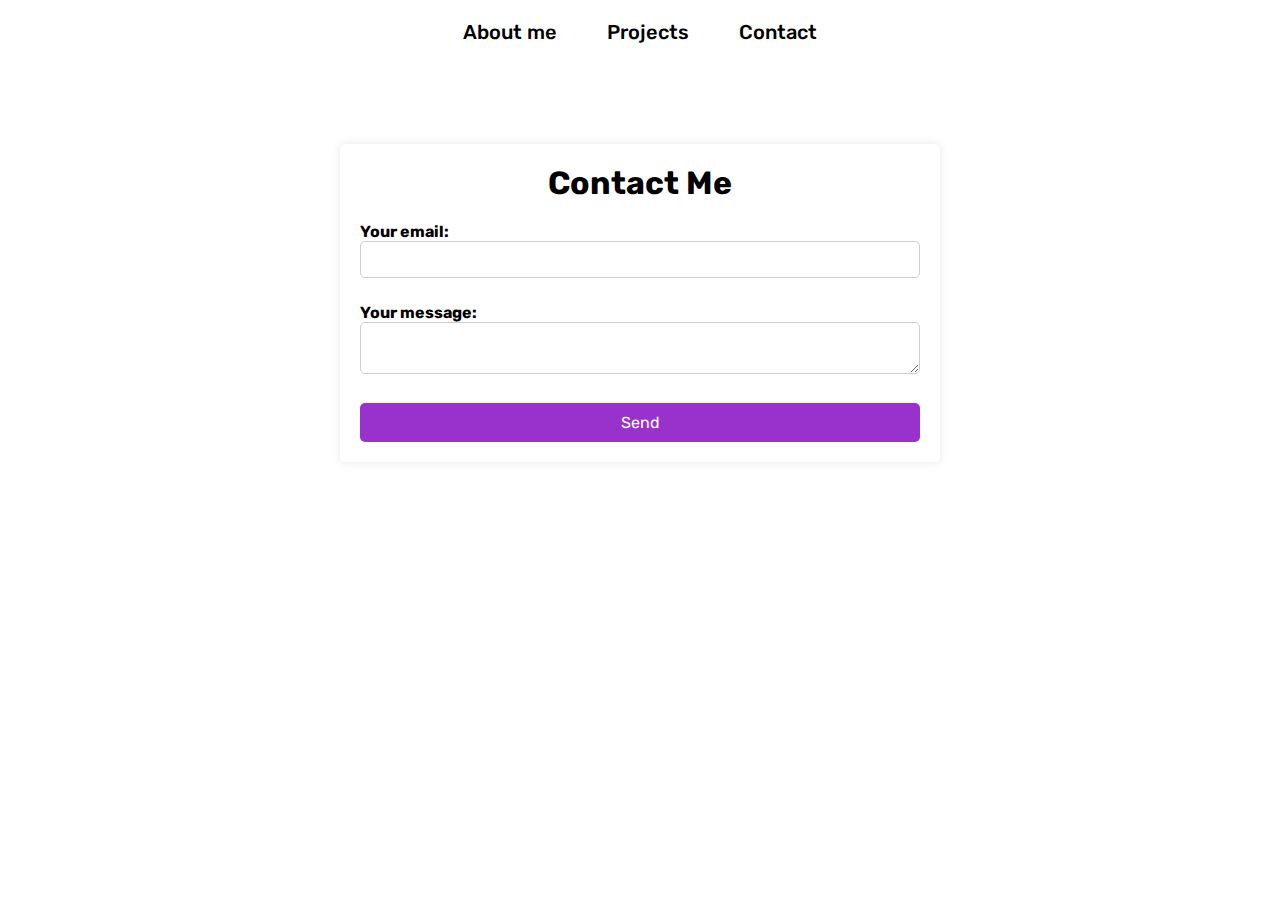
<file: contact.html>
<!DOCTYPE html>
<html lang="en">
<head>
    <meta charset="UTF-8">
    <meta name="viewport" content="width=device-width, initial-scale=1.0">
    <title>Contact</title>
    <link rel="stylesheet" href="contact.css">
</head>
<body>
    <header>
        <nav>
            <a href="index.html">About me</a>
            <a href="projects.html">Projects</a>
            <a href="contact.html">Contact</a>
        </nav>
    </header>
    <main>
        <div id="contact">
            <h1>Contact Me</h1>
            <form
                action="https://formspree.io/f/xnnavpbd"
                method="POST"
                >
                <label>
                    Your email:
                    <input type="email" name="email">
                </label>
                <label>
                    Your message:
                    <textarea name="message"></textarea>
                </label>
                <!-- your other form fields go here -->
                <button type="submit">Send</button>
                </form>
        </div>
    </main>

</body>
</html>
</file>
<file: contact.css>
@import url('https://fonts.googleapis.com/css2?family=Rubik:ital,wght@0,300..900;1,300..900&display=swap');
* {
    padding: 0;
    margin: 0;
    box-sizing: border-box;
    font-family: "Rubik", sans-serif;

}

nav {
    padding-top: 20px;
    display: flex;
    gap: 50px;
    justify-content: center;
    font-size: 18px;
    padding-bottom: 100px;
}

nav a {
    text-decoration: none;
    font-size: 20px;
    font-weight: 500;
    color: black;
}

nav a:hover {
    color: darkorchid;
}

main {
    justify-content: center;
}

section {
    max-width: 1080px;
}


#contact {
    max-width: 600px;
    margin: 0 auto;
    background-color: white;
    padding: 20px;
    box-shadow: 0 0 10px rgba(0, 0, 0, 0.1);
    border-radius: 5px;
}

#contact h1 {
    text-align: center;
    margin-bottom: 20px;
}

#contact label {
    display: block;
    margin-bottom: 5px;
    font-weight: bold;
}

#contact input,
#contact textarea {
    width: 100%;
    padding: 10px;
    margin-bottom: 20px;
    border: 1px solid #ccc;
    border-radius: 5px;
    resize: vertical; /* Allow vertical resizing only */
}

#contact button {
    width: 100%;
    padding: 10px;
    background-color: darkorchid;
    color: white;
    border: none;
    border-radius: 5px;
    font-size: 16px;
    cursor: pointer;
}

#contact button:hover {
    background-color: purple;
}
</file>
